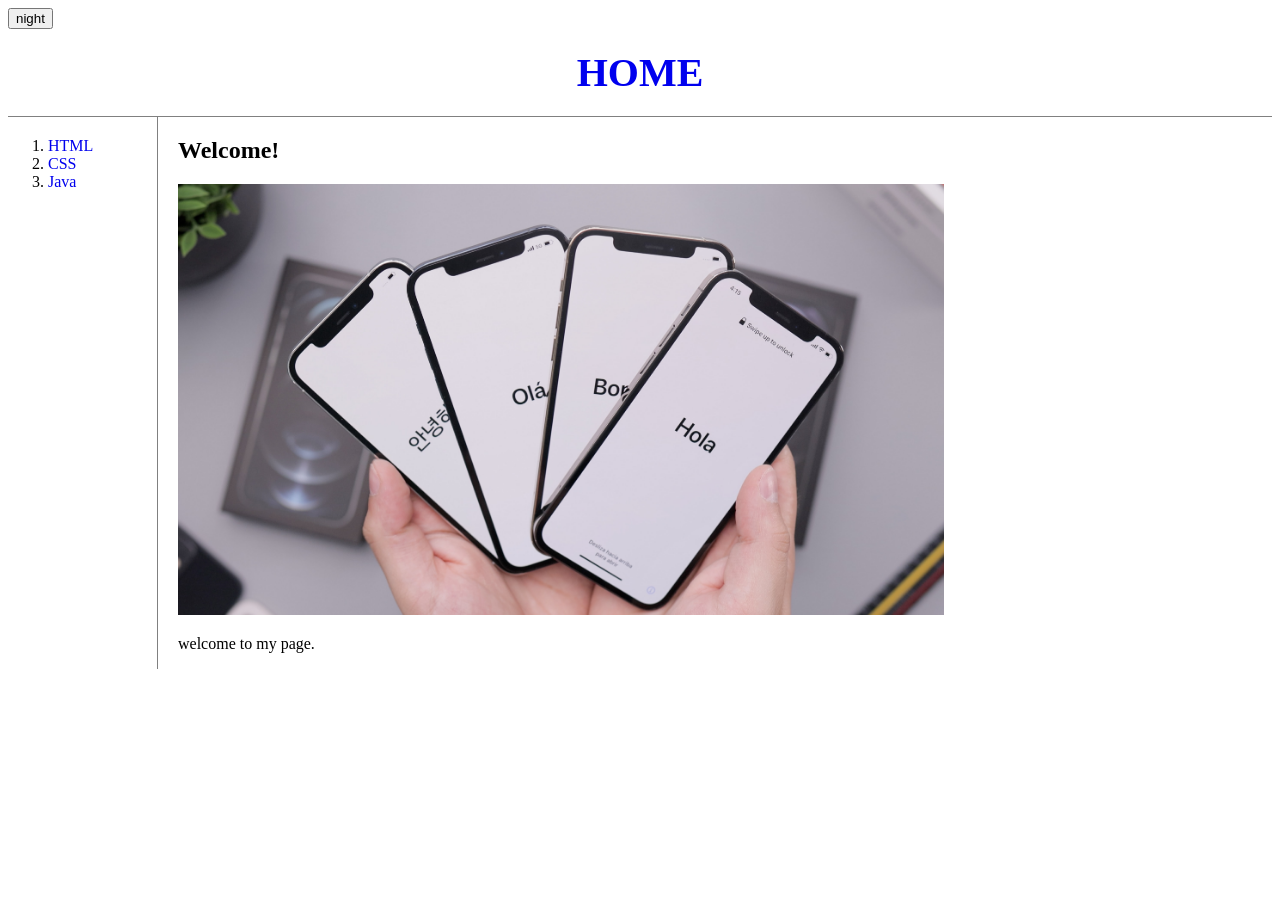
<file: first_webpage/index.html>
<!DOCTYPE html>
<html>
  <head>
    <meta charset="utf-8">
    <title>Welcome to my page!</title>
    <link rel="stylesheet" href="style.css">
    <script src="colors.js"></script>
    <script src="https://code.jquery.com/jquery-3.6.0.min.js" integrity="sha256-/xUj+3OJU5yExlq6GSYGSHk7tPXikynS7ogEvDej/m4=" crossorigin="anonymous"></script>
  </head>
  <body>
    <input id="night_mod" type="button" value="night" onclick="night_mod(this);">
    <h1><a href="index.html">HOME</a></h1>
    <div id="grid">
      <ol>
        <li><a href="1.html">HTML</a></li>
        <li><a href="2.html">CSS</a></li>
        <li><a href="3.html">Java</a></li>
      </ol>
      <div id="article">
        <h2>Welcome!</h2>
        <img src="hello.jpg" width=70%>
        <p>welcome to my page.</p>
      </div>
    </div>
  </body>
</html>
</file>
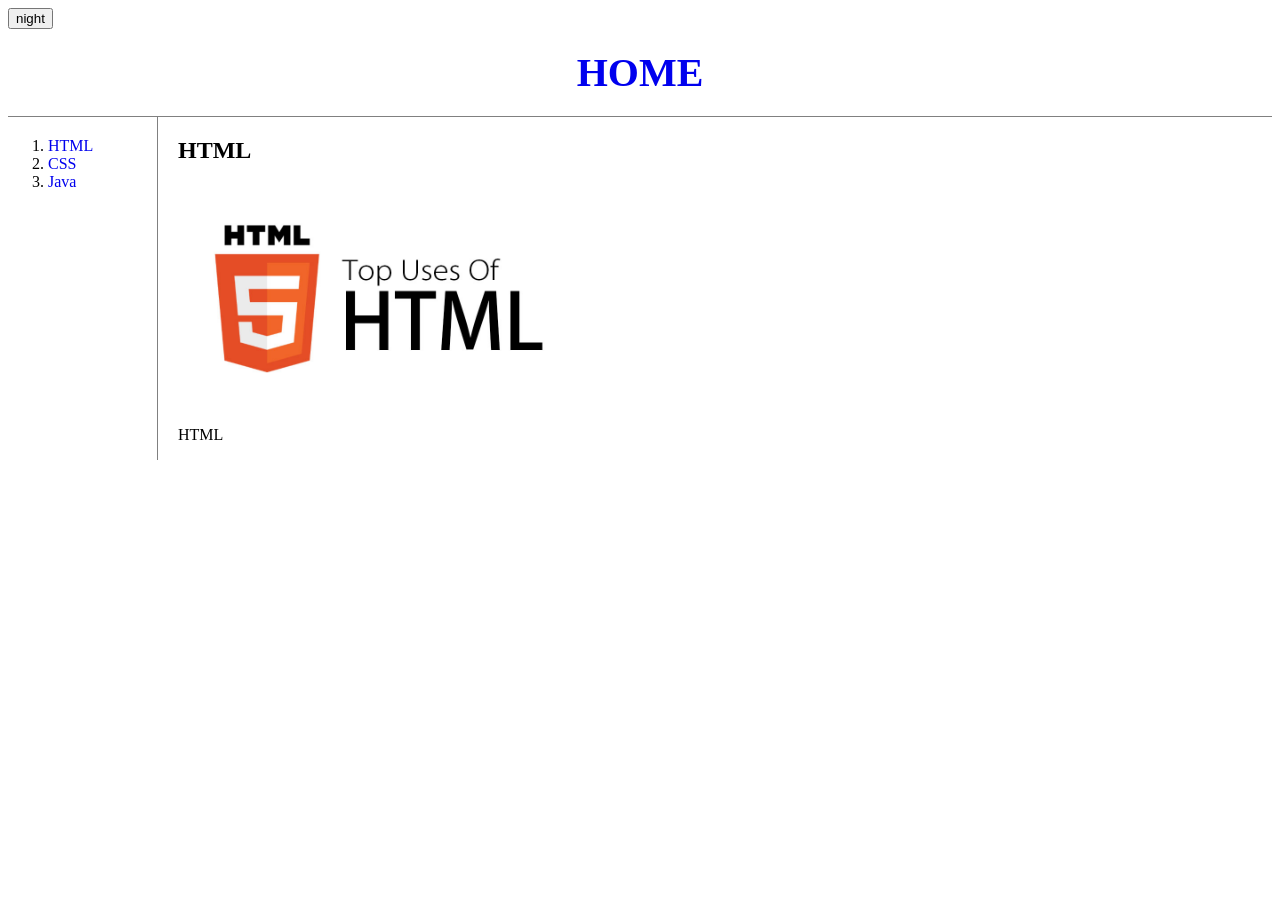
<file: first_webpage/1.html>
<!DOCTYPE html>
<html>
  <head>
    <meta charset="utf-8">
    <title>Welcome to my page!</title>
    <link rel="stylesheet" href="style.css">
    <script src="colors.js"></script>
    <script src="https://code.jquery.com/jquery-3.6.0.min.js" integrity="sha256-/xUj+3OJU5yExlq6GSYGSHk7tPXikynS7ogEvDej/m4=" crossorigin="anonymous"></script>
  </head>
  <body>
    <input id="night_mod" type="button" value="night" onclick="night_mod(this);">
    <h1><a href="index.html">HOME</a></h1>
    <div id="grid">
      <ol>
        <li><a href="1.html">HTML</a></li>
        <li><a href="2.html">CSS</a></li>
        <li><a href="3.html">Java</a></li>
      </ol>
      <div id="article">
        <h2>HTML</h2>
        <img src="HTML.jpg" width=400px>
        <p>HTML</p>
      </div>
    </div>
  </body>
</html>
</file>
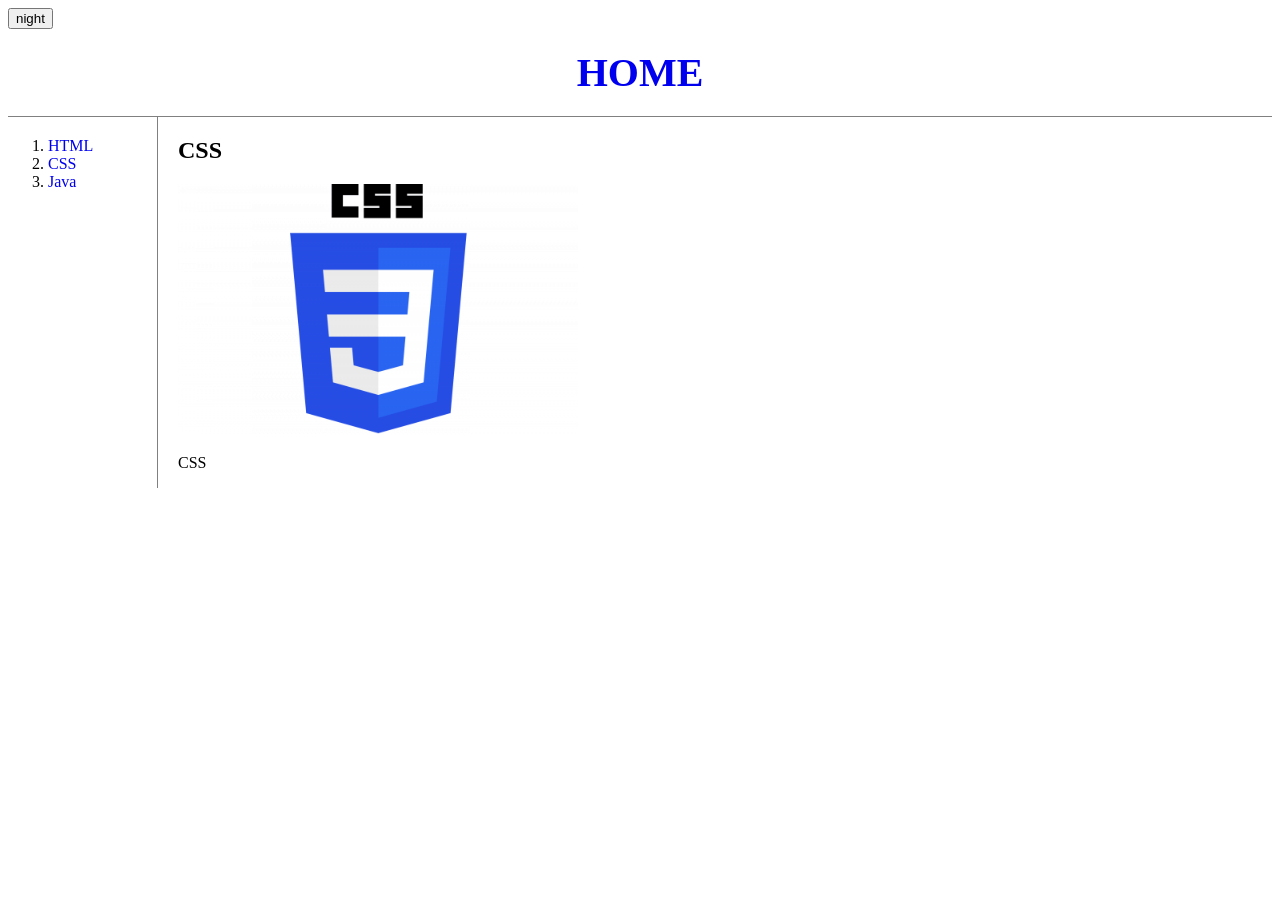
<file: first_webpage/2.html>
<!DOCTYPE html>
<html>
  <head>
    <meta charset="utf-8">
    <title>Welcome to my page!</title>
    <link rel="stylesheet" href="style.css">
    <script src="colors.js"></script>
    <script src="https://code.jquery.com/jquery-3.6.0.min.js" integrity="sha256-/xUj+3OJU5yExlq6GSYGSHk7tPXikynS7ogEvDej/m4=" crossorigin="anonymous"></script>
  </head>
  <body>
    <input id="night_mod" type="button" value="night" onclick="night_mod(this);">
    <h1><a href="index.html">HOME</a></h1>
    <div id="grid">
      <ol>
        <li><a href="1.html">HTML</a></li>
        <li><a href="2.html">CSS</a></li>
        <li><a href="3.html">Java</a></li>
      </ol>
      <div id="article">
        <h2>CSS</h2>
        <img src="CSS.png" width=400px>
        <p>CSS</p>
      </div>
    </div>
    </body>
</html>
</file>
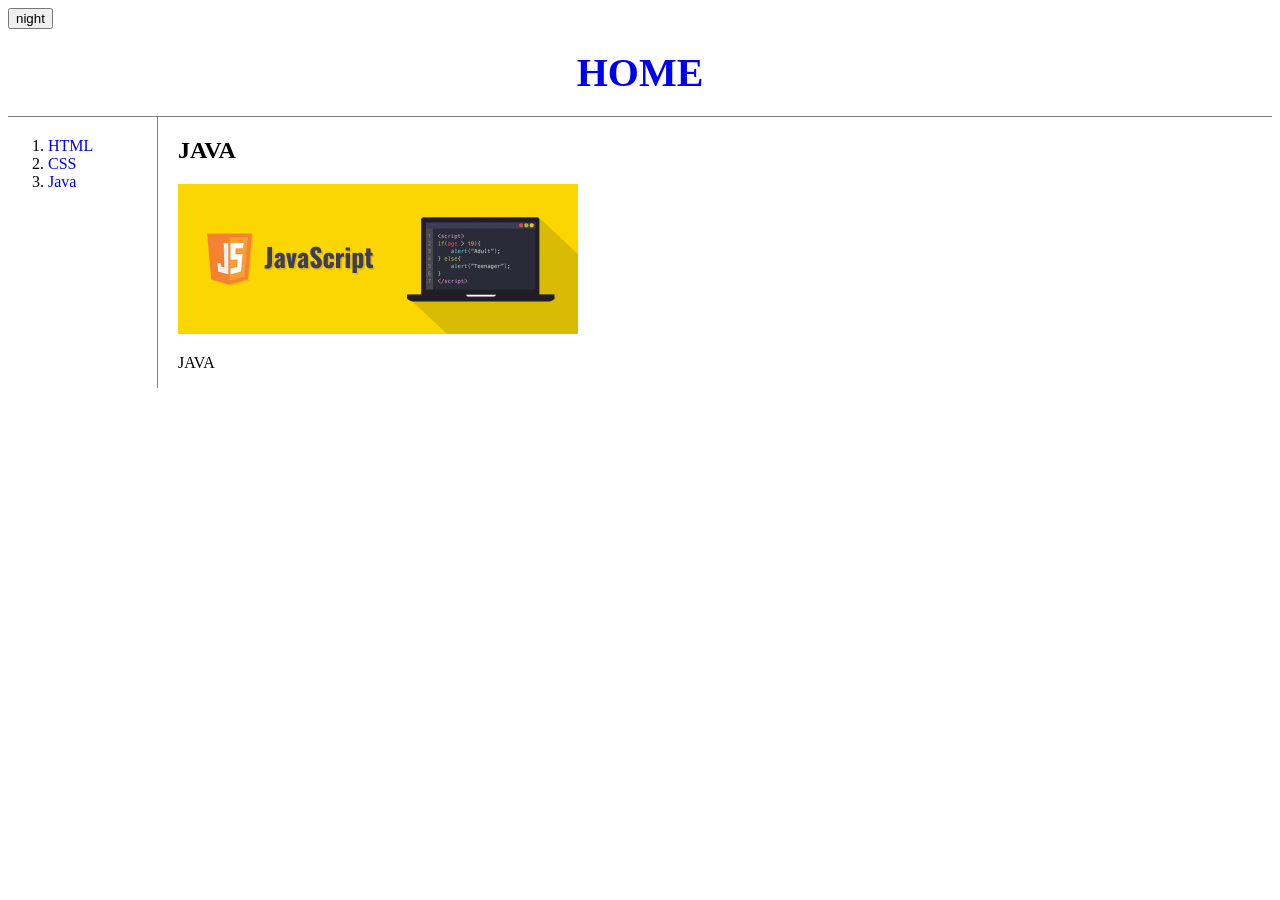
<file: first_webpage/3.html>
<!DOCTYPE html>
<html>
  <head>
    <meta charset="utf-8">
    <title>Welcome to my page!</title>
    <link rel="stylesheet" href="style.css">
    <script src="colors.js"></script>
    <script src="https://code.jquery.com/jquery-3.6.0.min.js" integrity="sha256-/xUj+3OJU5yExlq6GSYGSHk7tPXikynS7ogEvDej/m4=" crossorigin="anonymous"></script>
  </head>
  <body>
    <input id="night_mod" type="button" value="night" onclick="night_mod(this);">
    <h1><a href="index.html">HOME</a></h1>
    <div id="grid">
      <ol>
        <li><a href="1.html">HTML</a></li>
        <li><a href="2.html">CSS</a></li>
        <li><a href="3.html">Java</a></li>
      </ol>
      <div id="article">
        <h2>JAVA</h2>
        <img src="javascript.png" width=400px>
        <p>JAVA</p>
      </div>
    </div>
  </body>
</html>
</file>
<file: first_webpage/style.css>
a{
  color : none;
  text-decoration:none;
}
h1{
  font-size:40px;
  text-align:center;
  border-bottom:1px solid gray;
  margin:0;
  padding:20px;
}
#grid{
  display:grid;
  grid-template-columns:150px 1fr;
}
ol{
  padding-left :33px;
  border-right:1px solid gray;
  margin:0;
  padding:20px;
  padding-left:40px;
}
#article{
  padding-left:20px;
}
@media(max-width:800px){
  #grid{
    display:block;
  }
  ol{
    border-right:none;
  }
  h1{
    border-bottom:none;
  }
}
</file>
